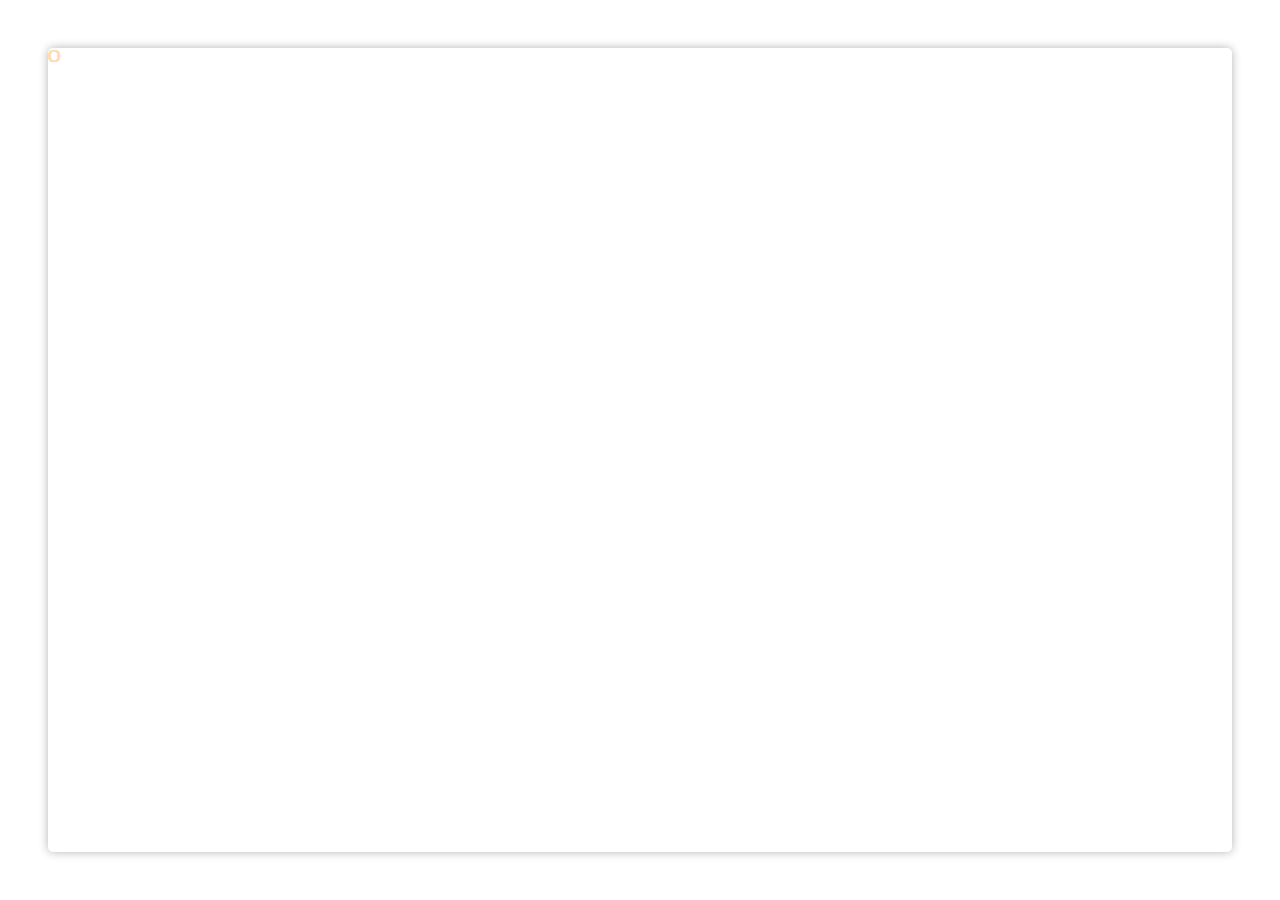
<file: demo.html>
<html>
	<head>
		<script type="text/javascript" src="jquery-1.3.2.js"></script>
		<!--script type="text/javascript" src="http://scripts.ganglio.eu/jquery.timers-1.2.js"></script-->
		<script type="text/javascript" src="jquery.js3d.js"></script>
		<script type="text/javascript" src="script.js"></script>
		<link href="style.css" media="screen" rel="stylesheet" type="text/css" />
	</head>
	<body>
		<div id="screen"></div>
	</body>
</html>
</file>
<file: style.css>
body {
	padding: 40px;
}
#screen {
	-moz-border-radius: 5px;
	-moz-box-shadow: 0 0 10px rgba(0,0,0,0.3);
	
	-webkit-border-radius: 5px;
	-webkit-box-shadow: 0 0 10px rgba(0,0,0,0.3);
	
	width: 100%;
	height: 100%;
	position: relative;
	overflow: hidden;
	
	font-family: arial, sans-serif;
}

.point {
	position: absolute;
/*	width: 3px;
	height: 3px;
	background: black;*/
	margin:0;
	padding:0
	line-height:1em;
}
</file>
